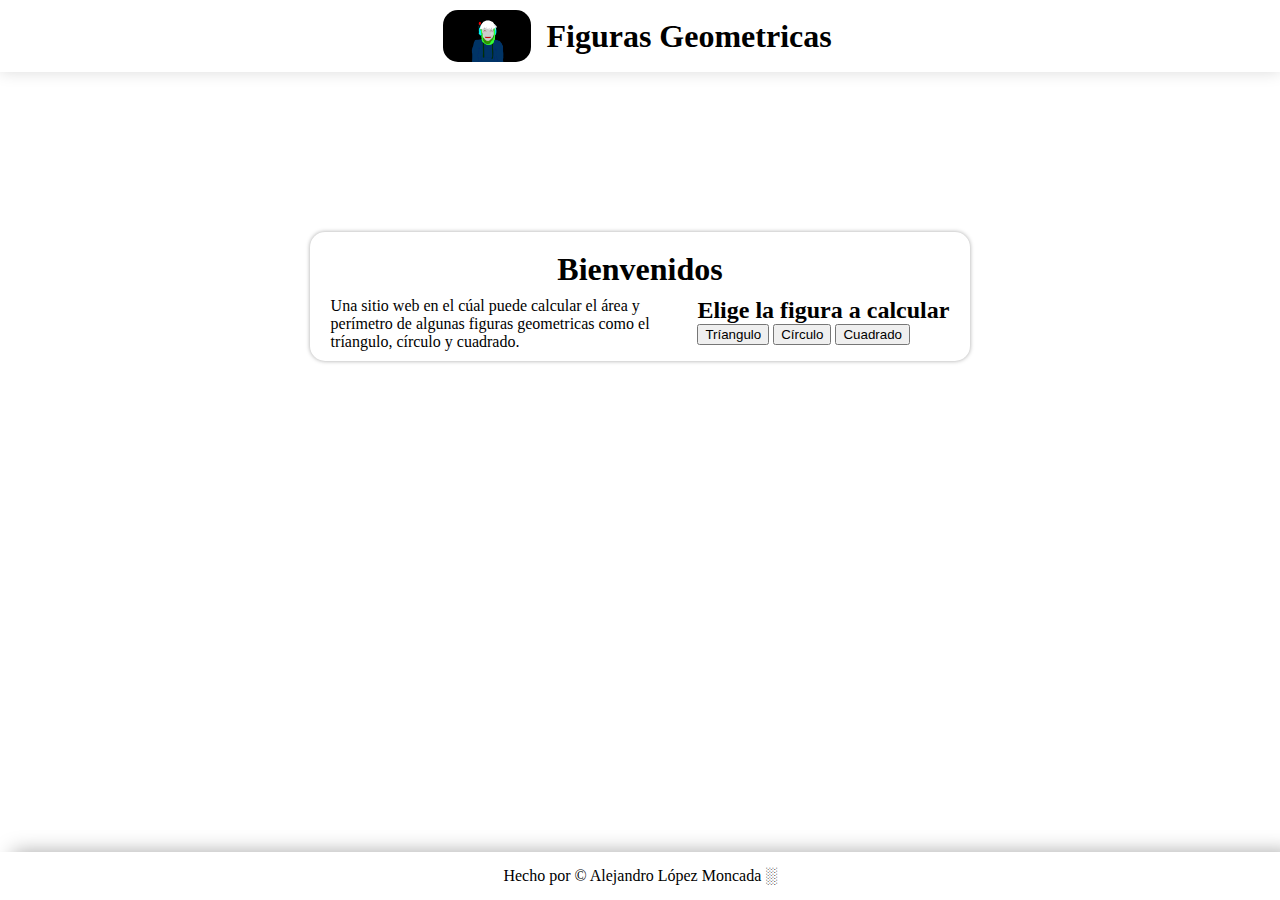
<file: index.html>
<!DOCTYPE html>
<html lang="en">
<head>
    <meta charset="UTF-8">
    <meta http-equiv="X-UA-Compatible" content="IE=edge">
    <meta name="viewport" content="width=device-width, initial-scale=1.0">
    <link rel="stylesheet" href="css/style.css">
    <title>Curso practico de JavaScript</title>
</head>
<body>
    <header>
        <img src="images/perfil.jpg">
        <h1>Figuras Geometricas</h1>
    </header>
    <main>
        <section>
            <h1>Bienvenidos</h1>
            <div class="cont-section">
                <p>Una sitio web en el cúal puede calcular el área y perímetro de algunas figuras geometricas como el tríangulo, círculo y cuadrado.</p>
                <div class="menu">
                    <h2>Elige la figura a calcular</h2>
                    <a href="triangulo.html"><button>Tríangulo</button></a>
                    <a href="circulo.html"><button>Círculo</button></a>
                    <a href="cuadrado.html"><button>Cuadrado</button></a>
                </div>
            </div>
        </section>
    </main>
    <footer> Hecho por &copy Alejandro López Moncada ░</footer>
</body>
</html>
</file>
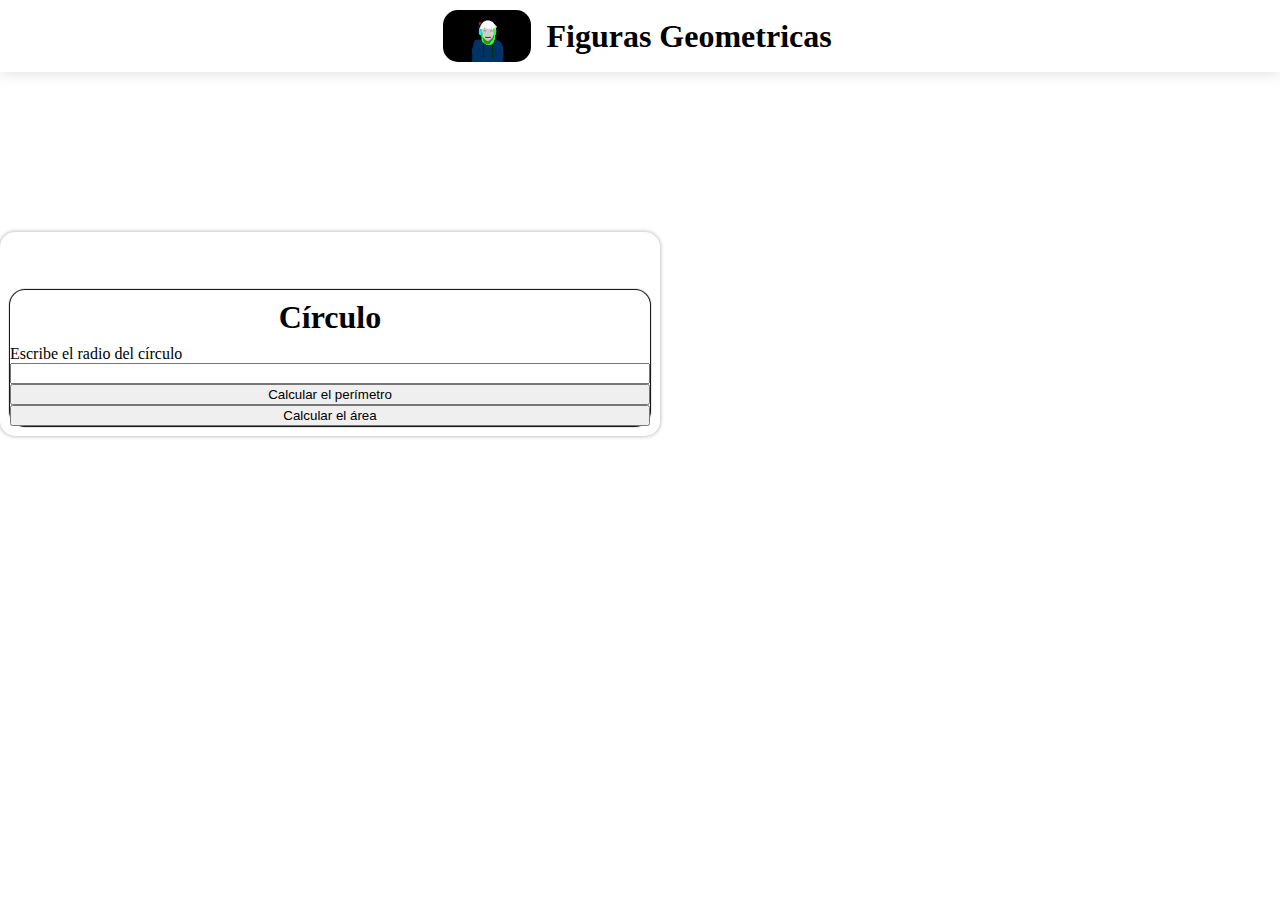
<file: circulo.html>
<!DOCTYPE html>
<html lang="en">
<head>
    <meta charset="UTF-8">
    <meta http-equiv="X-UA-Compatible" content="IE=edge">
    <meta name="viewport" content="width=device-width, initial-scale=1.0">
    <link rel="stylesheet" href="css/style.css">
    <title>Curso practico de JavaScript</title>
</head>
<body>
    <header>
        <img src="images/perfil.jpg">
        <h1>Figuras Geometricas</h1>
    </header>
    <section>
        <!-- formulario del círculo -->
        <form class="form">
            <h1>Círculo</h1>
            <label for="InputCirculo">Escribe el radio del círculo</label>
            <input id="InputCirculo" type="number">

            <button type="button" onclick="calcularPerimetroCirculo()">Calcular el perímetro </button>
            <button type="button" onclick="calcularAreaCirculo()"> Calcular el área </button>
            <h3 id="resultCirculo"></h3>
        </form>
    </section>
    <script src="js/app.js"></script>
</body>
</html>
</file>
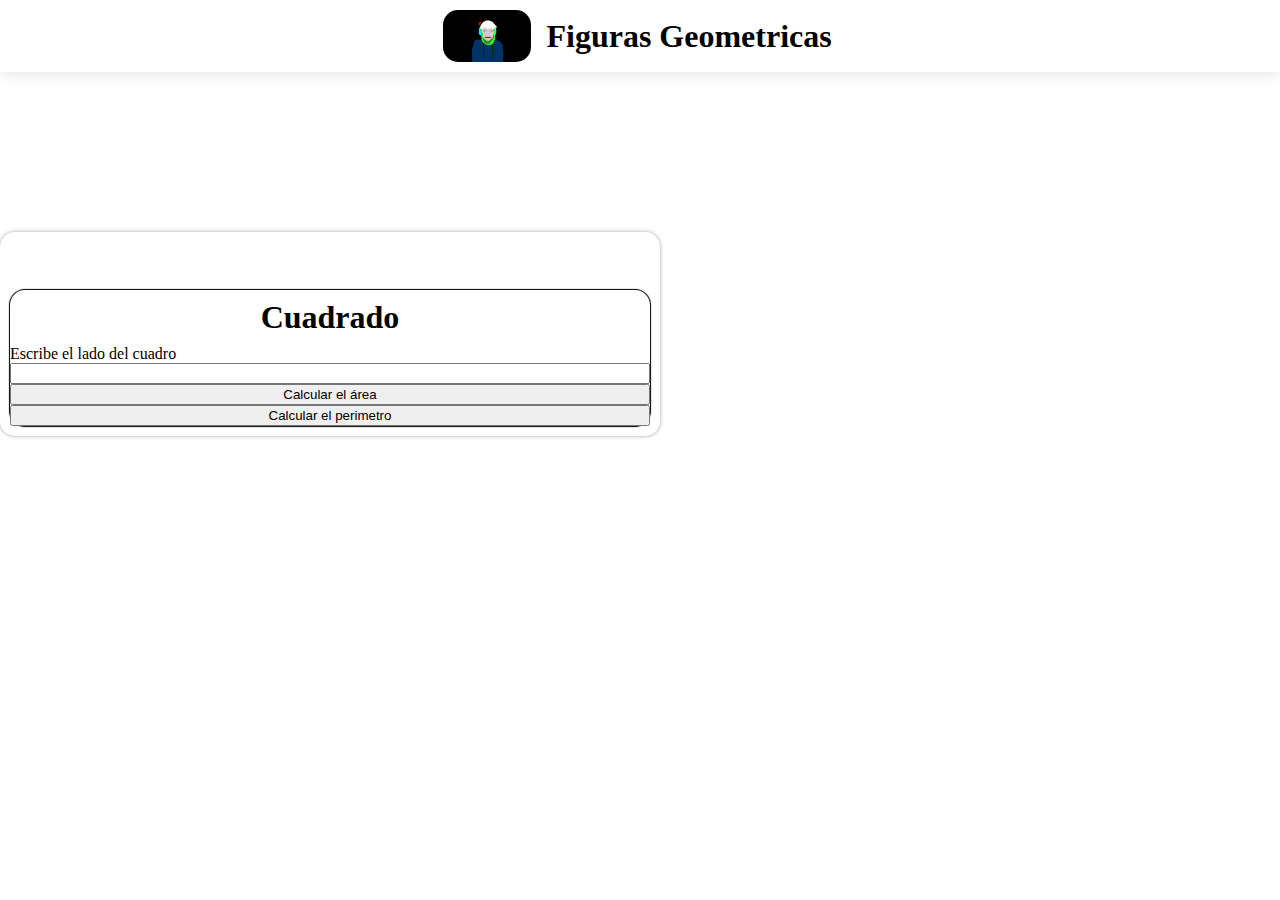
<file: cuadrado.html>
<!DOCTYPE html>
<html lang="en">
<head>
    <meta charset="UTF-8">
    <meta http-equiv="X-UA-Compatible" content="IE=edge">
    <meta name="viewport" content="width=device-width, initial-scale=1.0">
    <link rel="stylesheet" href="css/style.css">
    <title>Curso practico de JavaScript</title>
</head>
<body>
    <header>
        <img src="images/perfil.jpg">
        <h1>Figuras Geometricas</h1>
    </header>
    <section>
        <!-- Formulario del cuadrado -->
        <form class="form">
            <h1>Cuadrado</h1>
            <label for="InputCuadrado">Escribe el lado del cuadro </label>
            <input id="InputCuadrado" type="number">

            <button type="button" onclick="calcularPerimetroCuadrado()">Calcular el área </button> <!-- oneclick = Sirve para llamar una function del Js por cada click -->
            <button type="button" onclick="calcularAreaCuadrado()"> Calcular el perimetro </button>
            <h3 id="resultCuadrado"></h3>
        </form>
    </section>
    <script src="js/app.js"></script>
</body>
</html>
</file>
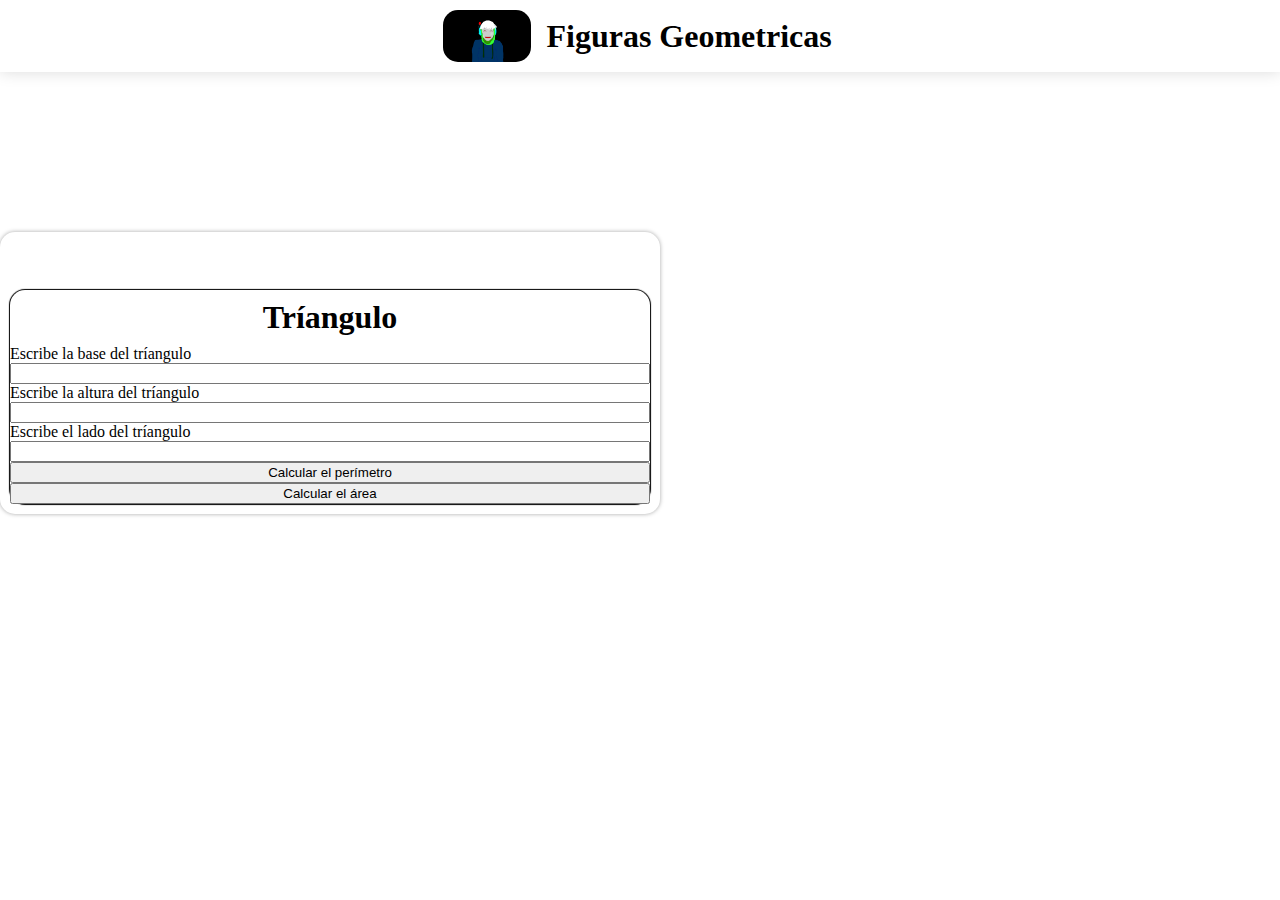
<file: triangulo.html>
<!DOCTYPE html>
<html lang="en">
<head>
    <meta charset="UTF-8">
    <meta http-equiv="X-UA-Compatible" content="IE=edge">
    <meta name="viewport" content="width=device-width, initial-scale=1.0">
    <link rel="stylesheet" href="css/style.css">
    <title>Curso practico de JavaScript</title>
</head>
<body>
    <header>
        <img src="images/perfil.jpg">
        <h1>Figuras Geometricas</h1>
    </header>
    <section>
        <!-- Formulario del tríangulo -->
        <form class="form">
            <h1>Tríangulo</h1>
            <label for="InputTrianguloBase">Escribe la base del tríangulo</label>
            <input id="InputTrianguloBase" type="number">

            <label for="InputTrianguloAltura">Escribe la altura del tríangulo</label>
            <input id="InputTrianguloAltura" type="number">

            <label for="InputTrianguloLado">Escribe el lado del tríangulo</label>
            <input id="InputTrianguloLado" type="number">

            <button type="button" onclick="calcularPerimetroTriangulo()">Calcular el perímetro </button>
            <button type="button" onclick="calcularAreaTriangulo()"> Calcular el área </button>
            <h3 id="v"></h3>
        </form>
    </section>
    <script src="js/app.js"></script>
</body>
</html>
</file>
<file: css/style.css>
*{
    margin: 0;
}
header{
    display: flex;
    justify-content: center;
    align-items: center;
    box-shadow: 0px 0px 15px 0px rgba(0, 0, 0, 0.144);
    padding: 10px;
}
header img{
    width: 7%;
    border-radius: 15px;
    margin-right: 10px;
}
header h1{
    margin: 5px;
}
footer{
    display: flex;
    justify-content: center;
    box-shadow: 13px 0px 20px 0px rgb(0 0 0 / 35%);
    padding: 15px 0px 15px 0px;
    position: absolute;
    bottom: 0;
    width: 100%;
}

/* Estilos del index */
main{
    display: flex;
    justify-content: center;
}
section{
    margin-top: 10rem;
    padding: 10px;
    box-shadow: 0px 0px 4px 0px rgba(0, 0, 0, 0.349);
    border-radius: 15px;
    width: 50%;
}
section h1{
    text-align: center;
    margin: 9px;
}
.cont-section{
    display: flex;
    justify-content: space-around;
}
.cont-section p{
    width: 54%;
}
.form{
    display: flex;
    flex-direction: column;
    border-radius: 15px;
    margin-top: 3rem ;
    box-shadow: 0px 0px 1px 1px black;
}
</file>
